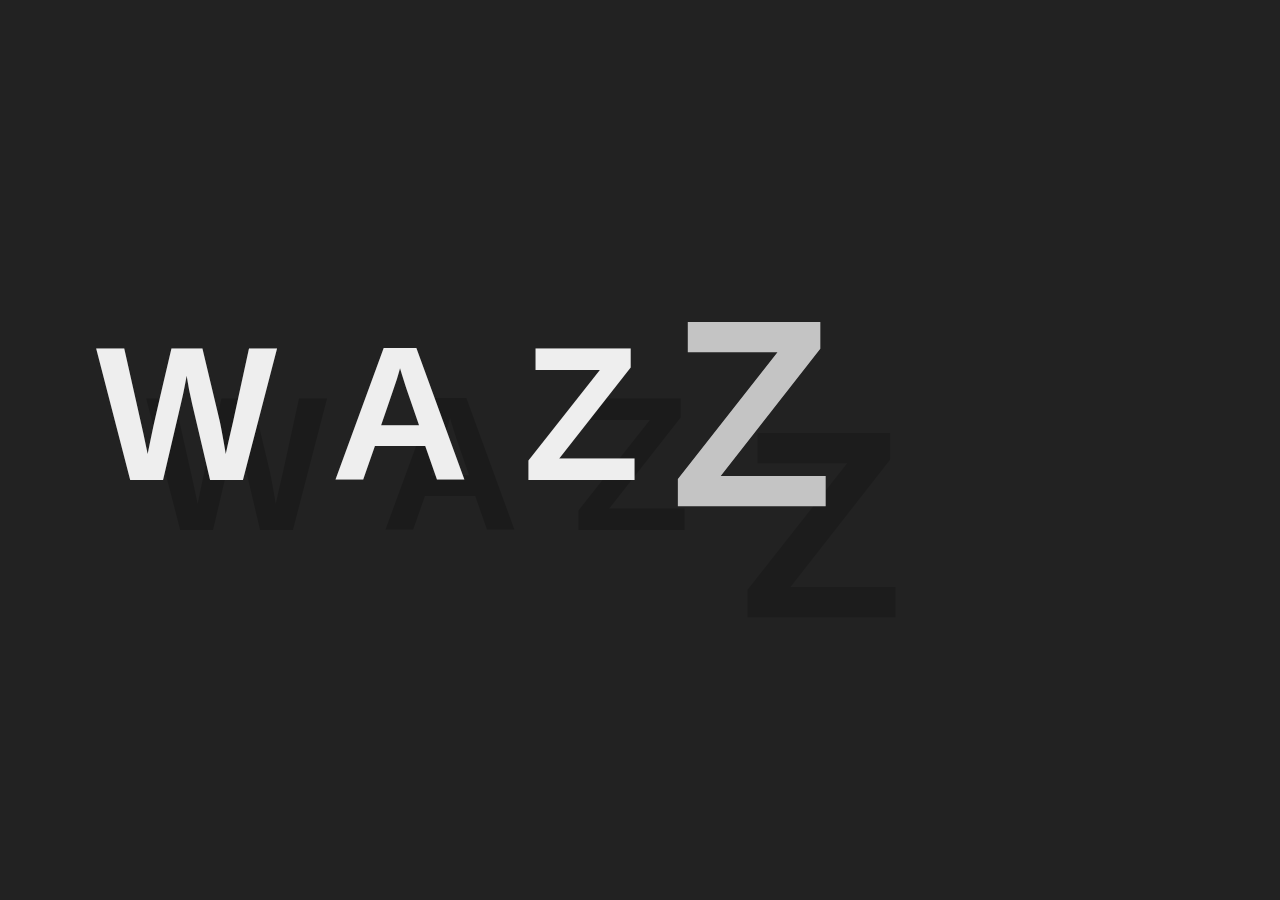
<file: index.html>
<!DOCTYPE html>
<html lang="en">

<head>
  <meta charset="UTF-8">
  <meta http-equiv="X-UA-Compatible" content="IE=edge">
  <meta name="viewport" content="width=device-width, initial-scale=1.0">
  <title>Letter animation</title>
  <link rel="stylesheet" href="styles.css">
  <script src="https://cdnjs.cloudflare.com/ajax/libs/gsap/3.10.4/gsap.min.js"></script>
</head>

<body>

  <div class="container">
    <h1>
      <span>W</span>
      <span>A</span>
      <span>Z</span>
      <span>Z</span>
      <span>A</span>
      <span>P</span>
    </h1>
  </div>

<script>
  gsap.from("span", {
    duration: .25,
    delay: .1,
    stagger: .15,
    opacity: 0,
    scale: 3,
    textShadow:"50px 200px 0px #0003",
    ease: "power1.out"
  });
</script>

</body>

</html>
</file>
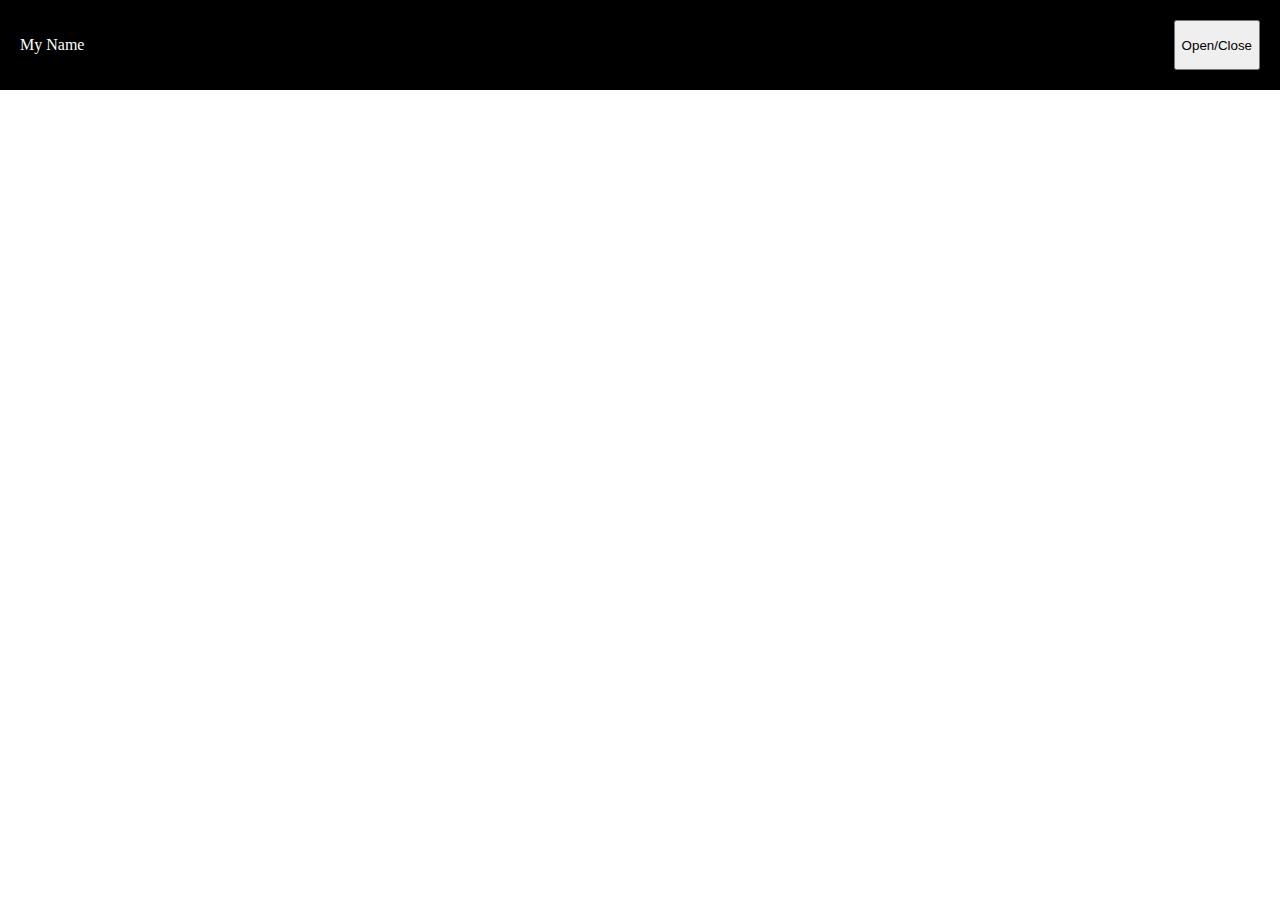
<file: pauline-navigation.html>
<!DOCTYPE html>
<html lang="en">
<head>
  <meta charset="UTF-8">
  <meta http-equiv="X-UA-Compatible" content="IE=edge">
  <meta name="viewport" content="width=device-width, initial-scale=1.0">
  <title>Pauline navigation</title>
</head>
<body>
  <style>
    body {
      margin: 0;
    }
    /* Header animation */
    header {
      transition: transform 200ms ease-in-out;
    }
    header.closed {
      transform: translateY(-50vh);
    }


    nav {
      height: 50vh;
    }
    .header-bar {
      padding: 20px;
      background-color: black;
      color: white;

      display: flex;
      justify-content: space-between;
    }
    nav {
      position: relative;

      background-color: rgb(57, 57, 57);
      color: white;
    }
    nav a {
      position: absolute;

      display: flex;
      justify-content: center;
      align-items: center;

      text-decoration: none;
      background-color: black;
      color: white;
    }
    nav a:hover {
      color: black;
      background-color: white;
    }
    /* Header LINK animation */
    header nav a {
      transition: all 200ms ease-out;
    }

    header.closed nav a {
      transform: translateY(-60vh);
    }

    nav a:nth-child(1) {
      width: 200px;
      height: 200px;
      border-radius: 50%;

      left: 50%;
      top: 50%;
    }
    nav a:nth-child(2) {
      width: 300px;
      height: 200px;

      right: 50%;
      top: 50%;
      transform: rotate(-20deg);
      /* Header LINK delay  */
      transition-delay: 200ms;
    }
    nav a:nth-child(3) {
      width: 200px;
      height: 200px;

      right: 50%;
      bottom: 50%;
      /* Header LINK delay  */
      transition-delay: 100ms;
    }
  </style>
  <header id="header" class="closed">
    <nav>
      <a href="#">Projects</a>
      <a href="#">Contact</a>
      <a href="#">Home</a>
    </nav>
    <div class="header-bar">
      <p>My Name</p>
      <button id="menuBtn">Open/Close</button>
    </div>
  </header>

  <script>
    // Save the two elements we need in two variables
    // by selecting them using their ID attributes
    var menuBtn = document.getElementById("menuBtn");
    var header = document.getElementById("header");
    // Add event listener attaches the funtion to an event
    // in our case the click
    menuBtn.addEventListener("click", openCloseMenu);
    // This function gets executed every time you click the menu button
    function openCloseMenu() {
      header.classList.toggle("closed");
    }
  </script>
</body>
</html>
</file>
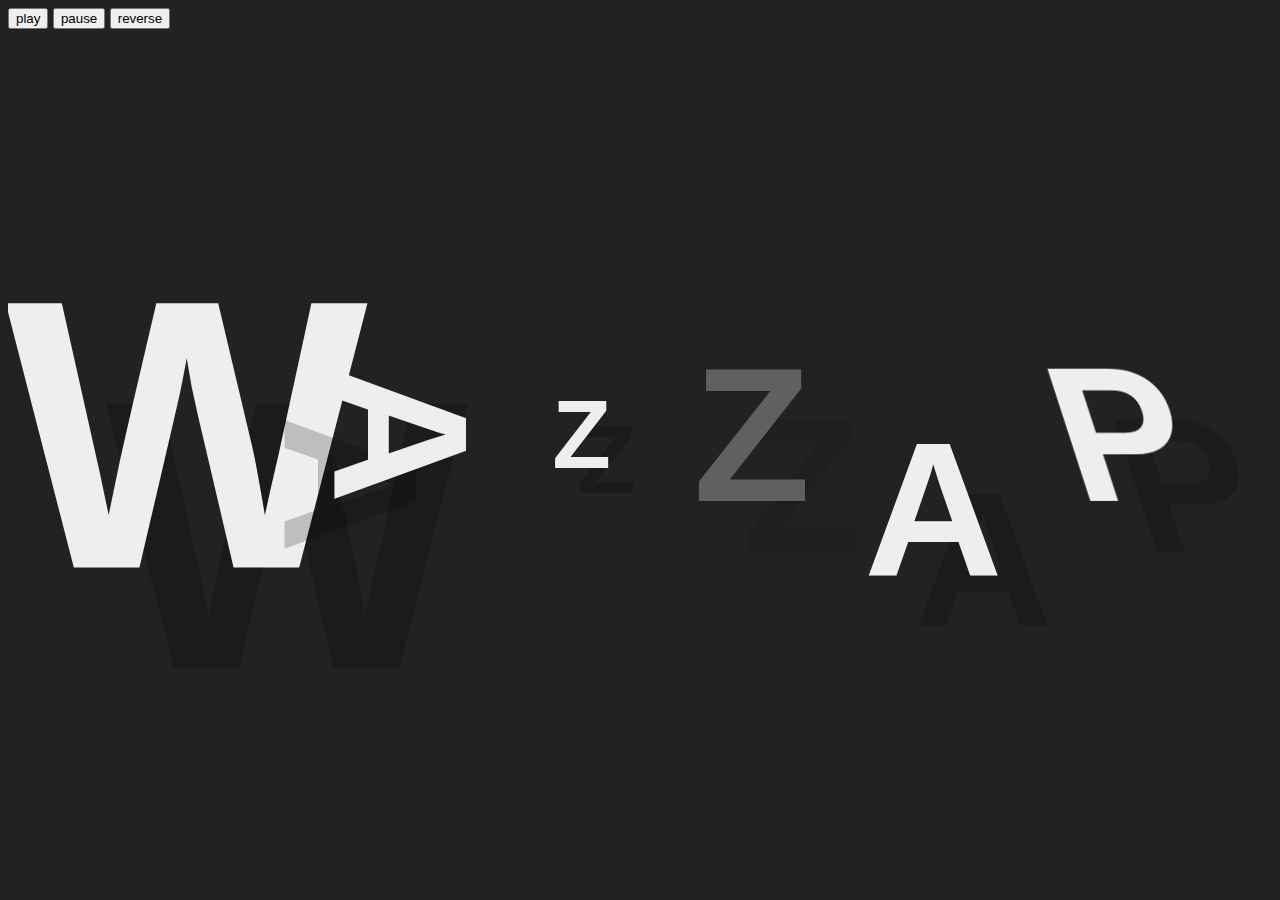
<file: timeline.html>
<!DOCTYPE html>
<html lang="en">

<head>
  <meta charset="UTF-8">
  <meta http-equiv="X-UA-Compatible" content="IE=edge">
  <meta name="viewport" content="width=device-width, initial-scale=1.0">
  <title>Letter animation</title>
  <link rel="stylesheet" href="styles.css">
  <script src="https://cdnjs.cloudflare.com/ajax/libs/gsap/3.10.4/gsap.min.js"></script>
</head>

<body>
  <button id="play" onclick="myTimeline.play()">play</button>
  <button id="pause" onclick="myTimeline.pause()">pause</button>
  <button id="reverse" onclick="myTimeline.reverse()">reverse</button>

  <div class="container">
    <h1>
      <span id="a">W</span>
      <span id="b">A</span>
      <span id="c">Z</span>
      <span id="d">Z</span>
      <span id="e">A</span>
      <span id="f">P</span>
    </h1>
  </div>

<script>
  // https://greensock.com/docs/v3/GSAP/Timeline
  // define a value to use in more than one place
  const myDuration = .15;

  // define the gsap timeline
  const myTimeline = new gsap.timeline({
    // -1 value will repeat infinetly
    repeat: -1,
    // front to end, end to front, ...
    yoyo: true
  });

  myTimeline.to("#a", {duration: myDuration, scale: 2, ease: "bounce.out"});
  myTimeline.to("#b", {duration: myDuration, rotate: 90, ease: "bounce.out"});
  myTimeline.to("#c", {duration: myDuration, scale: .5, ease: "bounce.out"});
  myTimeline.to("#d", {duration: myDuration, opacity: .3, ease: "bounce.out"});
  myTimeline.to("#e", {duration: myDuration, y: 100, ease: "bounce.out"});
  myTimeline.to("#f", {duration: myDuration, skewX: 18, ease: "bounce.out"}, 0);
</script>

</body>

</html>
</file>
<file: styles.css>
:root {
  --color: #eee;
  --bg-color: #222;
}

* {
  box-sizing: border-box;
}

html {
  margin: 0;

  background-color: var(--bg-color);
  color: var(--color);

  font-family:'Trebuchet MS', 'Lucida Sans Unicode', 'Lucida Grande', 'Lucida Sans', Arial, sans-serif;
}

.container {
  min-height: 90vh;

  overflow: hidden;
  display: flex;
  justify-content: center;
  align-items: center;
}

h1 {
  font-size: 15vw;
}

span {
  display: inline-block;
  text-shadow: 50px 50px 0px #0003;
  /* transform: skewX(7deg); */
}
</file>
